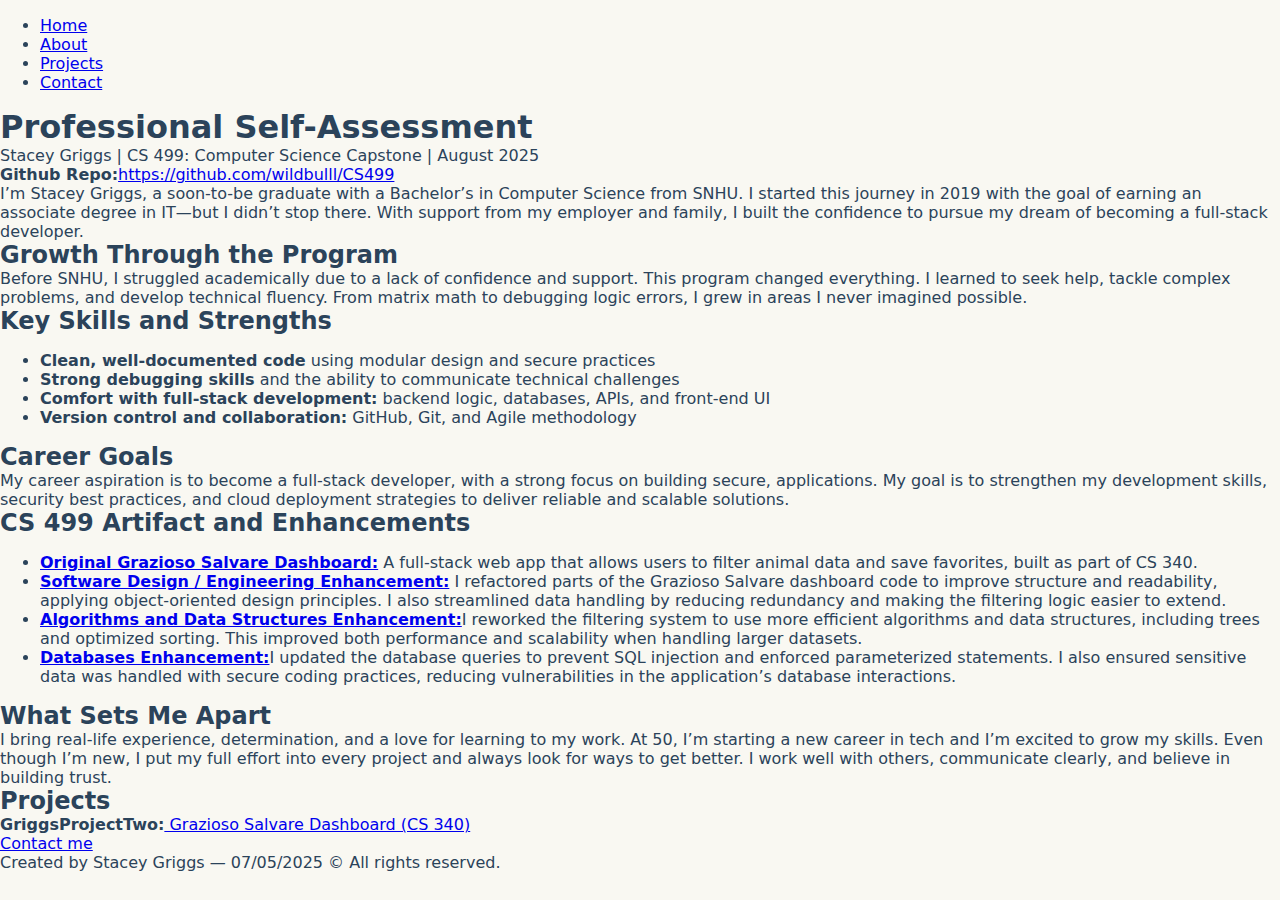
<file: about.html>
<!DOCTYPE html>
<html lang="en">
<head>
    <meta charset="UTF-8">
    <meta name="viewport" content="width=device-width, initial-scale=1.0">
    <title>About</title>
    <link rel="stylesheet" href="styles.css">
</head>
<body>
    <div id="nav-placeholder"></div>

    <script>
      fetch("nav.html")
        .then(response => response.text())
        .then(data => {
          document.getElementById("nav-placeholder").innerHTML = data;
        });
    </script>

    <header class="center-header">
        <h1>Professional Self-Assessment</h1>
        <p>Stacey Griggs | CS 499: Computer Science Capstone | August 2025</p>
        <p><strong>Github Repo:</strong><a href="https://github.com/wildbulll/CS499/tree/main" target="_blank" rel="noopener noreferrer">https://github.com/wildbulll/CS499</a></p>
    </header>
    
  <div class="main-content-area">
    <div class="portfolio-text-content">

      <section>
        <p>I’m Stacey Griggs, a soon-to-be graduate with a Bachelor’s in Computer Science from SNHU. 
          I started this journey in 2019 with the goal of earning an associate degree in IT—but I didn’t stop there. 
          With support from my employer and family, I built the confidence to pursue my dream of becoming a 
          full-stack developer.
        </p>
      </section>

      <section>
        <h2>Growth Through the Program</h2>
        <p>Before SNHU, I struggled academically due to a lack of confidence and support. This program changed everything. 
          I learned to seek help, tackle complex problems, and develop technical fluency. From matrix math to debugging 
          logic errors, I grew in areas I never imagined possible.
        </p>

        <h2>Key Skills and Strengths</h2>
        <ul>
          <li><strong>Clean, well-documented code</strong> using modular design and secure practices</li>
          <li><strong>Strong debugging skills</strong> and the ability to communicate technical challenges</li>
          <li><strong>Comfort with full-stack development:</strong> backend logic, databases, APIs, and front-end UI</li>
          <li><strong>Version control and collaboration:</strong> GitHub, Git, and Agile methodology</li>
        </ul>

        <h2>Career Goals</h2>
        <p>
          My career aspiration is to become a full-stack developer, with a strong focus on building secure, applications. 
          My goal is to strengthen my development skills, security best practices, and cloud deployment strategies to
          deliver reliable and scalable solutions.
        </p>
      </section>

      <section>
        <h2>CS 499 Artifact and Enhancements</h2>
        <ul>
          <li><strong><a href="https://github.com/wildbulll/CS340" target="_blank" rel="noopener noreferrer">Original Grazioso Salvare Dashboard:</a></strong> A 
              full-stack web app that allows users to filter animal data and save favorites, built as part of CS 340.</li>
          <li><strong><a href="sde.enhancement.html" target="_blank" rel="noopener noreferrer">Software Design / Engineering Enhancement:</a></strong> I refactored 
              parts of the Grazioso Salvare dashboard code to improve structure and readability, applying object-oriented 
              design principles. I also streamlined data handling by reducing redundancy and making the filtering logic 
              easier to extend.</li>
          <li><strong><a href="ads.enhancement.html" target="_blank" rel="noopener noreferrer">Algorithms and Data Structures Enhancement:</a></strong>I reworked 
              the filtering system to use more efficient algorithms and data structures, including trees and optimized 
              sorting. This improved both performance and scalability when handling larger datasets.</li>
          <li><strong><a href="db.enhancement.html" target="_blank" rel="noopener noreferrer">Databases Enhancement:</a></strong>I updated the database 
              queries to prevent SQL injection and enforced parameterized statements. I also ensured sensitive data was 
              handled with secure coding practices, reducing vulnerabilities in the application’s database interactions.</li>
        </ul>

      </section>

      <section>
        <h2>What Sets Me Apart</h2>
        <p>
          I bring real-life experience, determination, and a love for learning to my work. 
          At 50, I’m starting a new career in tech and I’m excited to grow my skills. 
            Even though I’m new, I put my full effort into every project and always look for ways to get better. 
            I work well with others, communicate clearly, and believe in building trust. 
        </p>
      </section>

      <section>
        <h2>Projects</h2>
        <strong>GriggsProjectTwo:</strong><a href="https://github.com/wildbulll/CS340" target="_blank" rel="noopener noreferrer"> Grazioso Salvare Dashboard (CS 340)</a>
      </section>
      <div class="container-center-link">
          <a class="github-link" href="contact.html" target="_blank">Contact me</a>
      </div>
    </div>
  </div>

  <footer>
    <p>Created by Stacey Griggs — 07/05/2025 &copy; All rights reserved.</p>
  </footer>

</body>
</html>
</file>
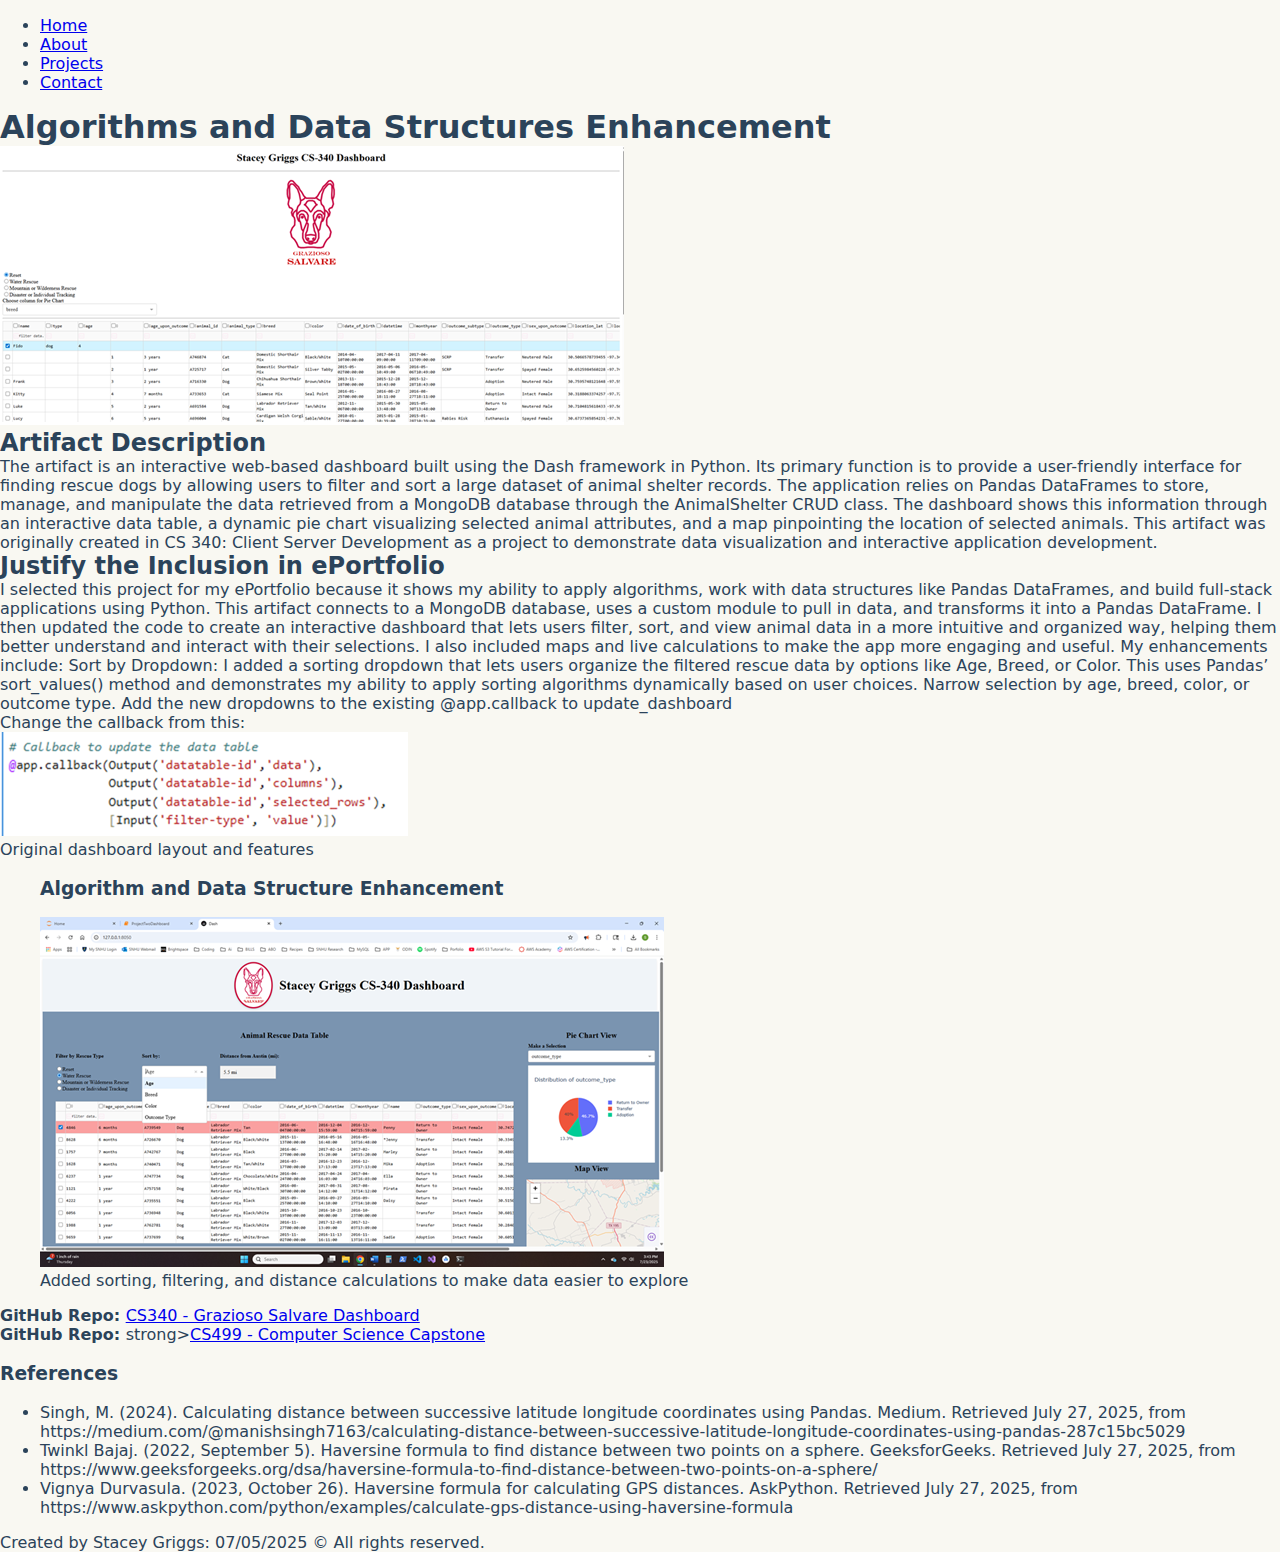
<file: ads.enhancement.html>
<!DOCTYPE html>
<html lang="en">
<head>
  <meta charset="UTF-8">
  <title>Algorithms and Data Structures Enhancement</title>
  <link rel="stylesheet" href="styles.css"> 
</head>
<body>

  <div id="nav-placeholder"></div>

  <script>
    fetch("nav.html")
      .then(response => response.text())
      .then(data => {
        document.getElementById("nav-placeholder").innerHTML = data;
      });
  </script>

  <header class="center-header">
    <h1>Algorithms and Data Structures Enhancement</h1>
  </header>

  <main class="main-content-area">
    <section>
      <img src="assets/images/originalDashboard.png" alt="Original Grasioso Salvare Dashboard">
      <h2>Artifact Description</h2>
      <p>
        The artifact is an interactive web-based dashboard built using the Dash framework in Python. Its primary function 
        is to provide a user-friendly interface for finding rescue dogs by allowing users to filter and sort a large dataset
        of animal shelter records. The application relies on Pandas DataFrames to store, manage, and manipulate the data 
        retrieved from a MongoDB database through the AnimalShelter CRUD class. The dashboard shows this information through
        an interactive data table, a dynamic pie chart visualizing selected animal attributes, and a map pinpointing the 
        location of selected animals. This artifact was originally created in CS 340: Client Server Development as a project
        to demonstrate data visualization and interactive application development.
      </p>
    </section>
    <section>
      <h2>Justify the Inclusion in ePortfolio</h2>
      <p>
        I selected this project for my ePortfolio because it shows my ability to apply algorithms, work with data structures
        like Pandas DataFrames, and build full-stack applications using Python. This artifact connects to a MongoDB database,
        uses a custom module to pull in data, and transforms it into a Pandas DataFrame. I then updated the code to create an
        interactive dashboard that lets users filter, sort, and view animal data in a more intuitive and organized way, 
        helping them better understand and interact with their selections. I also included maps and live calculations to 
        make the app more engaging and useful.
        My enhancements include:
        Sort by Dropdown: I added a sorting dropdown that lets users organize the filtered rescue data by options like Age,
        Breed, or Color. This uses Pandas’ sort_values() method and demonstrates my ability to apply sorting algorithms 
        dynamically based on user choices.
        Narrow selection by age, breed, color, or outcome type. Add the new dropdowns to the existing @app.callback to
        update_dashboard
      </p>
      <p>
        Change the callback from this:<br>
          <img src="assets/images/callback1.png" alt="callback screenshot><br>
        To this for filtering options sort-by dropdown:<br>
          <img src="assets/images/callback2.png" alt="callback screenshot><br>
        Added new parameters to update_dashboard<br>
          <img src="assets/images/callback3.png" alt="callback screenshot><br>
        Geographic Distance Calculation with the Haversine Formula: I built a “Distance from Austin (mi)” feature
        that calculates how far each selected animal is from Austin using the Haversine formula. This adds real-world
        value by combining math with location data to make the dashboard more informative and interactive. 
        Using derived_virtual_data from the data table, I retrieve the current filtered data dynamically, which lets
        me calculate distances based on the user’s active selection. This shows my skill in applying a geometric 
        algorithm while handling numerical data like location_lat and location_long, providing users with real-time,
        meaningful information based on their selection.<br>
        Create a callback to calculate distance from Austin:<br>  
            <img src="assets/images/callback4.png" alt="callback screenshot><br>
        Pie Chart Selection: <br>
          <img src="assets/images/piechart1.png" alt="piechart screenshot><br>
        I also refined the pie chart options to include only the most relevant columns, 
        instead of allowing users to choose from every column in the dataset. I did this because some columns, 
        like latitude and longitude, do not make sense to visualize in a pie chart. By limiting the options to 
        meaningful categories like animal type, breed, or outcome_type, I made the chart easier to understand 
        giving better insight for the user.<br>
      </p>   
    </section>
    <section>
      <h2>Outcomes Achieved in this Milestone</h2>
      <p>
        I believe I have met the course outcomes I planned in Module One. By adding features like dynamic sorting, 
        multi-criteria filtering, and the distance calculator using the Haversine formula, I demonstrated my ability 
        to apply algorithms and work with data structures like Pandas DataFrames to solve practical problems. These 
        enhancements also show my skills in building interactive and user-friendly applications. My outcome-coverage
        plans remain the same, and I will continue to focus on strengthening my understanding of algorithms, data 
        handling, and software design throughout this project.
        Reflect on the Process of Enhancing and Modifying the Artifact
        Working on improving this interactive dashboard taught me a lot about algorithms, data handling, and building
        web apps. One big thing I learned was how easy it is to work with data using Pandas DataFrames. They make 
        handling, filtering, and sorting large amounts of data simple and fast. I learned that Pandas’ built-in methods
        that are designed to handle large amounts of data quickly, instead of using slower step-by-step loops.
        Deciding what to focus on for my enhancements was also a challenge. I picked features like filtering, sorting,
        and the distance calculator because they were important for making the dashboard more useful and interactive.
        This project is teaching me that working with data structures and algorithms is a big part of computer science.
        I see the importance of these skills when it comes to solving real problems using the data. These concepts are
        used in nearly every area of tech whether it is software development, data analysis, or system design, so learning
        how to apply them now will be valuable in many future roles.
        I also learned how to use the Haversine formula. I needed to find a function to calculate distance that worked
        with  Python. Then I needed to run it a couple of times to debug it to make sure it worked with all selections.
        This helped me see why it is important to understand the math behind an algorithm to make sure it works right.        
    </p>
    </section>
    <section>
      <h2>Code Comparison - Algorithm and Data Structures</h2>
    
      <figure>
        <h3>Original Dashboard</h3>
        <img src="assets/images/originalDashboard.png" alt="Original Grasioso Salvare Dashboard">
        <figcaption>Original dashboard layout and features</figcaption>
      </figure>
    
      
      <figure>
        <h3>Algorithm and Data Structure Enhancement</h3>
        <img src="assets/images/adsDashboard.png" alt="Algorithms and Data Structures Enhancement Dashboard">
        <figcaption>Added sorting, filtering, and distance calculations to make data easier to explore</figcaption>
      </figure>
    </section>

    <section>
      <p>
        <strong>GitHub Repo: </strong> <a href="https://github.com/wildbulll/CS340.git" target="_blank">CS340 - Grazioso Salvare Dashboard</a><br>
        <strong>GitHub Repo: </strong>strong><a href="https://wildbulll.github.io/CS499/" target="_blank" rel="noopener noreferrer">CS499 - Computer Science Capstone</a>
      </p>
    </section>
    <section>
      <h3>References</h3>
      <ul>
        <li>Singh, M. (2024). Calculating distance between successive latitude longitude coordinates using Pandas. Medium. Retrieved July 27, 2025, from https://medium.com/@manishsingh7163/calculating-distance-between-successive-latitude-longitude-coordinates-using-pandas-287c15bc5029</li>
        <li>Twinkl Bajaj. (2022, September 5). Haversine formula to find distance between two points on a sphere. GeeksforGeeks. Retrieved July 27, 2025, from https://www.geeksforgeeks.org/dsa/haversine-formula-to-find-distance-between-two-points-on-a-sphere/</li>
        <li>Vignya Durvasula. (2023, October 26). Haversine formula for calculating GPS distances. AskPython. Retrieved July 27, 2025, from https://www.askpython.com/python/examples/calculate-gps-distance-using-haversine-formula</li>
      </ul>
    </section>
  </main>

  <footer>
    <p>Created by Stacey Griggs: 07/05/2025 &copy; All rights reserved.</p>
  </footer>

</body>
</html>
</file>
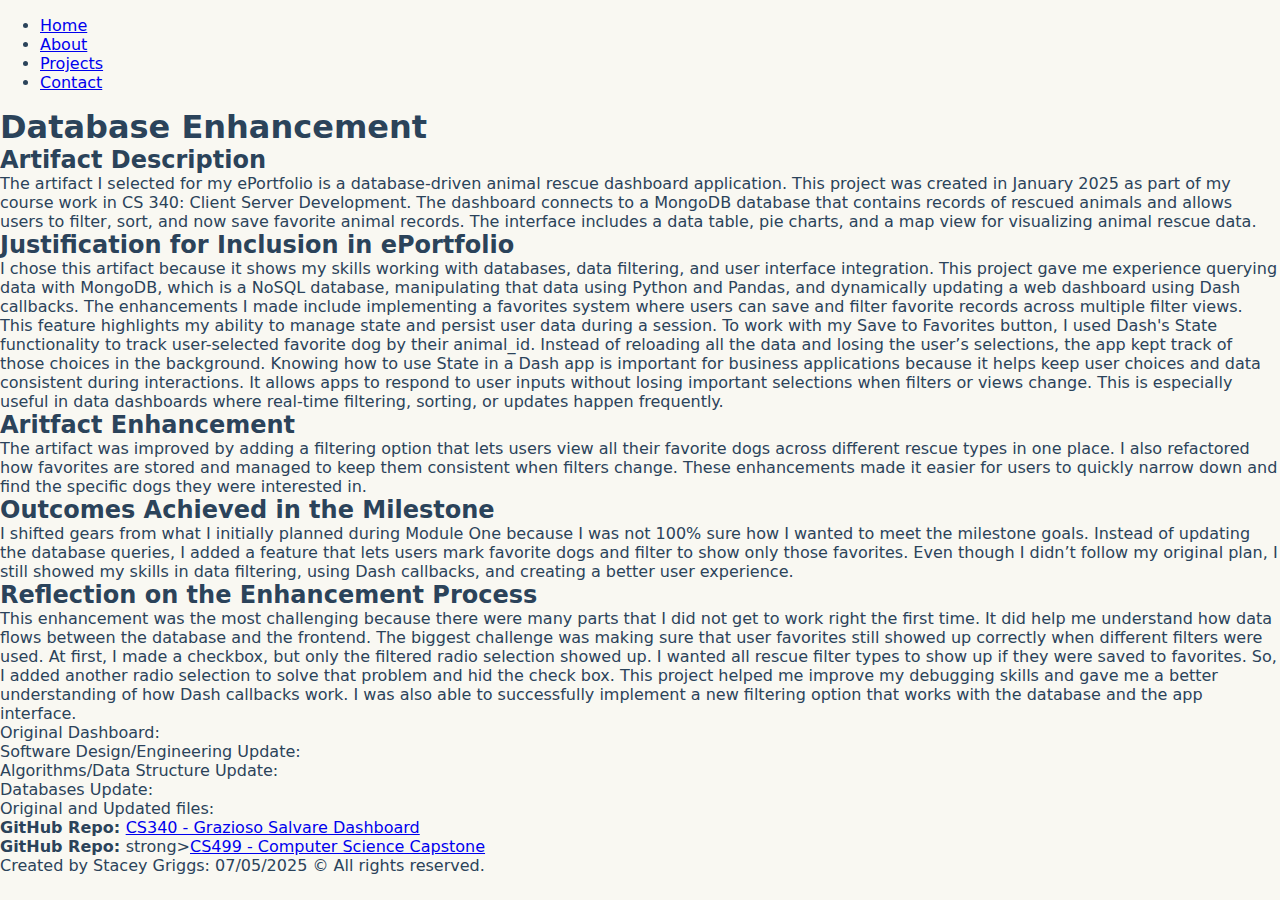
<file: db.enhancement.html>
<!DOCTYPE html>
<html lang="en">
<head>
  <meta charset="UTF-8">
  <title>Database Enhancement</title>
  <link rel="stylesheet" href="styles.css"> 
</head>
<body>

  <div id="nav-placeholder"></div>

  <script>
    fetch("nav.html")
      .then(response => response.text())
      .then(data => {
        document.getElementById("nav-placeholder").innerHTML = data;
      });
  </script>

  <header class="center-header">
    <h1>Database Enhancement</h1>
  </header>

  <main class="main-content-area">
    <section>
      <h2>Artifact Description</h2>
      <p>
        The artifact I selected for my ePortfolio is a database-driven animal rescue dashboard application. This 
        project was created in January 2025 as part of my course work in CS 340: Client Server Development. The 
        dashboard connects to a MongoDB database that contains records of rescued animals and allows users to filter,
        sort, and now save favorite animal records. The interface includes a data table, pie charts, and a map view 
        for visualizing animal rescue data.
      </p>
    </section>
    <section>
      <h2>Justification for Inclusion in ePortfolio</h2>
      <p>
        I chose this artifact because it shows my skills working with databases, data filtering, and user interface 
        integration. This project gave me experience querying data with MongoDB, which is a NoSQL database, manipulating 
        that data using Python and Pandas, and dynamically updating a web dashboard using Dash callbacks. The enhancements I
        made include implementing a favorites system where users can save and filter favorite records across multiple filter
        views. This feature highlights my ability to manage state and persist user data during a session.  
        To work with my Save to Favorites button, I used Dash's State functionality to track user-selected favorite dog 
        by their animal_id. Instead of reloading all the data and losing the user’s selections, the app kept track of 
        those choices in the background. Knowing how to use State in a Dash app is important for business applications 
        because it helps keep user choices and data consistent during interactions. It allows apps to respond to user 
        inputs without losing important selections when filters or views change. This is especially useful in data 
        dashboards where real-time filtering, sorting, or updates happen frequently.
      </p>
    </section>
    <section>
      <h2>Aritfact Enhancement</h2>
      <p>
        The artifact was improved by adding a filtering option that lets users view all their favorite dogs across 
        different rescue types in one place. I also refactored how favorites are stored and managed to keep them 
        consistent when filters change. These enhancements made it easier for users to quickly narrow down and find
        the specific dogs they were interested in.
      </p>
    </section>
    <section>
      <h2>Outcomes Achieved in the Milestone</h2>
      <p>
        I shifted gears from what I initially planned during Module One because I was not 100% sure how I wanted to
        meet the milestone goals. Instead of updating the database queries, I added a feature that lets users mark
        favorite dogs and filter to show only those favorites. Even though I didn’t follow my original plan, I still
        showed my skills in data filtering, using Dash callbacks, and creating a better user experience.
      </p>
    </section>
    <section>
      <h2>Reflection on the Enhancement Process</h2>
      <p>
        This enhancement was the most challenging because there were many parts that I did not get to work right
        the first time. It did help me understand how data flows between the database and the frontend. The biggest
        challenge was making sure that user favorites still showed up correctly when different filters were used.
        At first, I made a checkbox, but only the filtered radio selection showed up.  I wanted all rescue filter
        types to show up if they were saved to favorites. So, I added another radio selection to solve that problem 
        and hid the check box. This project helped me improve my debugging skills and gave me a better understanding
        of how Dash callbacks work. I was also able to successfully implement a new filtering option that works with
        the database and the app interface.
      </p>
    </section>
    <section>
      <p>
        Original Dashboard:<br>
        Software Design/Engineering Update:<br>
        Algorithms/Data Structure Update:<br>
        Databases Update:<br>
        Original and Updated files:<br>
      </p>
    </section>
    <section>
      <p>
        <strong>GitHub Repo: </strong> <a href="https://github.com/wildbulll/CS340.git" target="_blank">CS340 - Grazioso Salvare Dashboard</a><br>
        <strong>GitHub Repo: </strong>strong><a href="https://wildbulll.github.io/CS499/" target="_blank" rel="noopener noreferrer">CS499 - Computer Science Capstone</a>
      </p>
    </section>
  </main>

  <footer>
    <p>Created by Stacey Griggs: 07/05/2025 &copy; All rights reserved.</p>
  </footer>

</body>
</html>
</file>
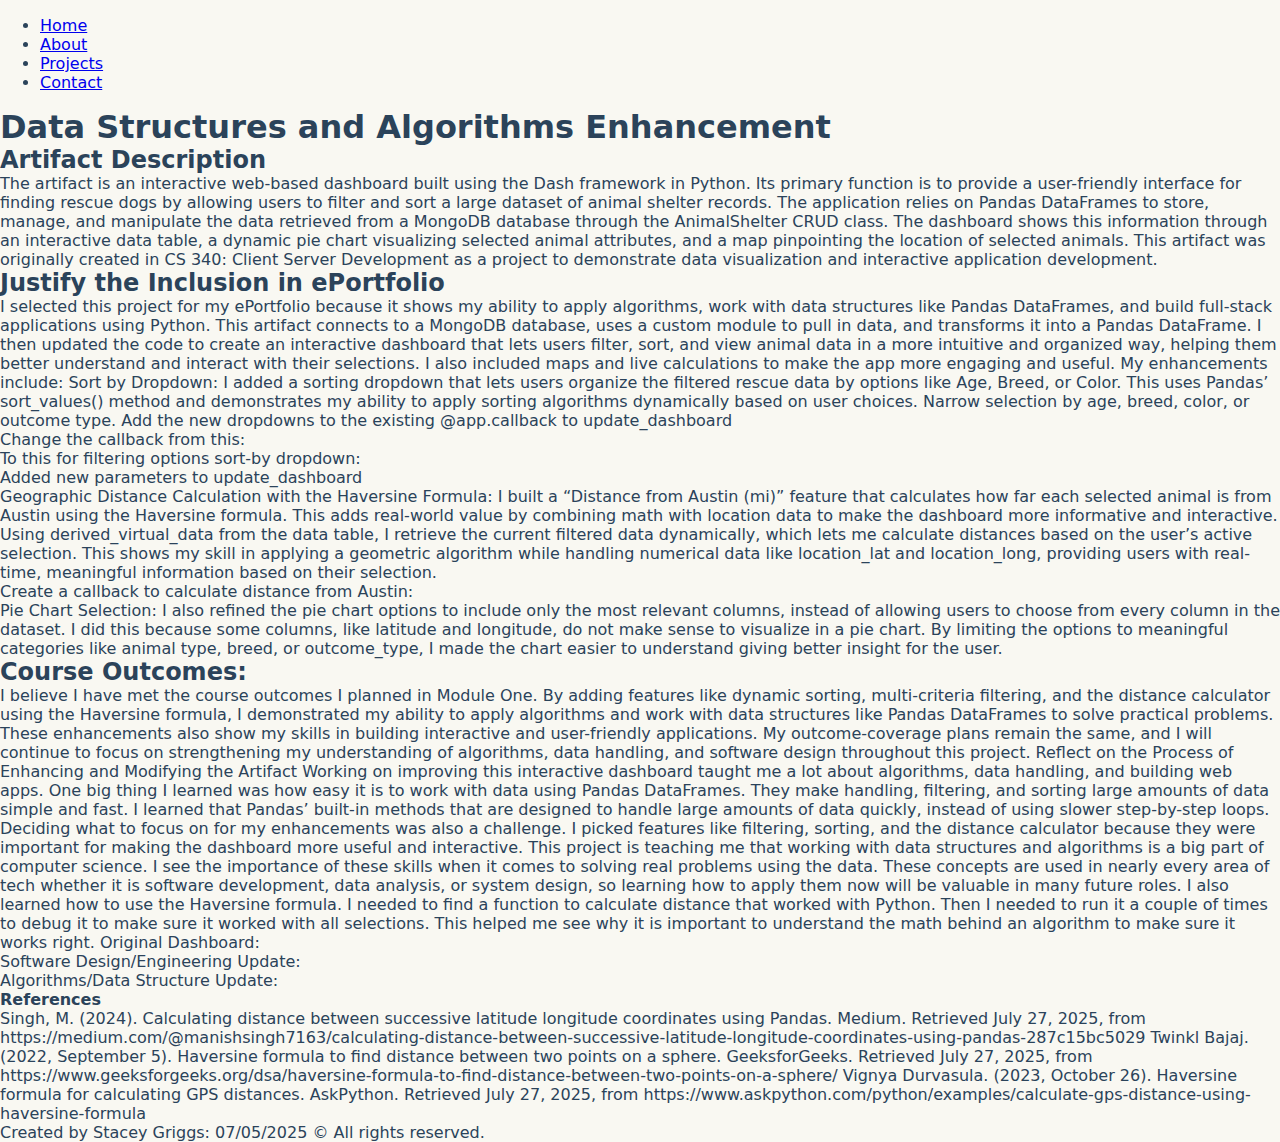
<file: dsa.enhancement.html>
<!DOCTYPE html>
<html lang="en">
<head>
  <meta charset="UTF-8">
  <title>Contact</title>
  <link rel="stylesheet" href="styles.css"> 
</head>
<body>

  <div id="nav-placeholder"></div>

  <script>
    fetch("nav.html")
      .then(response => response.text())
      .then(data => {
        document.getElementById("nav-placeholder").innerHTML = data;
      });
  </script>

  <header class="center-header">
    <h1>Data Structures and Algorithms Enhancement</h1>
  </header>

  <main class="main-content-area">
    <section>
      <h2>Artifact Description</h2>
      <p>
        The artifact is an interactive web-based dashboard built using the Dash framework in Python. Its primary function 
        is to provide a user-friendly interface for finding rescue dogs by allowing users to filter and sort a large dataset
        of animal shelter records. The application relies on Pandas DataFrames to store, manage, and manipulate the data 
        retrieved from a MongoDB database through the AnimalShelter CRUD class. The dashboard shows this information through
        an interactive data table, a dynamic pie chart visualizing selected animal attributes, and a map pinpointing the 
        location of selected animals. This artifact was originally created in CS 340: Client Server Development as a project
        to demonstrate data visualization and interactive application development.
      </p>
    </section>
    <section>
      <h2>Justify the Inclusion in ePortfolio</h2>
      <p>
        I selected this project for my ePortfolio because it shows my ability to apply algorithms, work with data structures
        like Pandas DataFrames, and build full-stack applications using Python. This artifact connects to a MongoDB database,
        uses a custom module to pull in data, and transforms it into a Pandas DataFrame. I then updated the code to create an
        interactive dashboard that lets users filter, sort, and view animal data in a more intuitive and organized way, 
        helping them better understand and interact with their selections. I also included maps and live calculations to 
        make the app more engaging and useful.
        My enhancements include:
        Sort by Dropdown: I added a sorting dropdown that lets users organize the filtered rescue data by options like Age,
        Breed, or Color. This uses Pandas’ sort_values() method and demonstrates my ability to apply sorting algorithms 
        dynamically based on user choices.
        Narrow selection by age, breed, color, or outcome type. Add the new dropdowns to the existing @app.callback to
        update_dashboard
      </p>
      <p>
        Change the callback from this:<br>         
        To this for filtering options sort-by dropdown:<br>
        Added new parameters to update_dashboard<br>        
        Geographic Distance Calculation with the Haversine Formula: I built a “Distance from Austin (mi)” feature
        that calculates how far each selected animal is from Austin using the Haversine formula. This adds real-world
        value by combining math with location data to make the dashboard more informative and interactive. 
        Using derived_virtual_data from the data table, I retrieve the current filtered data dynamically, which lets
        me calculate distances based on the user’s active selection. This shows my skill in applying a geometric 
        algorithm while handling numerical data like location_lat and location_long, providing users with real-time,
        meaningful information based on their selection.<br>
        Create a callback to calculate distance from Austin:<br>         
        Pie Chart Selection: I also refined the pie chart options to include only the most relevant columns, 
        instead of allowing users to choose from every column in the dataset. I did this because some columns, 
        like latitude and longitude, do not make sense to visualize in a pie chart. By limiting the options to 
        meaningful categories like animal type, breed, or outcome_type, I made the chart easier to understand 
        giving better insight for the user.<br>
      </p>   
    </section>
    <section>
      <h2>Course Outcomes:</h2>
      <p>
        I believe I have met the course outcomes I planned in Module One. By adding features like dynamic sorting, 
        multi-criteria filtering, and the distance calculator using the Haversine formula, I demonstrated my ability 
        to apply algorithms and work with data structures like Pandas DataFrames to solve practical problems. These 
        enhancements also show my skills in building interactive and user-friendly applications. My outcome-coverage
        plans remain the same, and I will continue to focus on strengthening my understanding of algorithms, data 
        handling, and software design throughout this project.
        Reflect on the Process of Enhancing and Modifying the Artifact
        Working on improving this interactive dashboard taught me a lot about algorithms, data handling, and building
        web apps. One big thing I learned was how easy it is to work with data using Pandas DataFrames. They make 
        handling, filtering, and sorting large amounts of data simple and fast. I learned that Pandas’ built-in methods
        that are designed to handle large amounts of data quickly, instead of using slower step-by-step loops.
        Deciding what to focus on for my enhancements was also a challenge. I picked features like filtering, sorting,
        and the distance calculator because they were important for making the dashboard more useful and interactive.
        This project is teaching me that working with data structures and algorithms is a big part of computer science.
        I see the importance of these skills when it comes to solving real problems using the data. These concepts are
        used in nearly every area of tech whether it is software development, data analysis, or system design, so learning
        how to apply them now will be valuable in many future roles.
        I also learned how to use the Haversine formula. I needed to find a function to calculate distance that worked
        with  Python. Then I needed to run it a couple of times to debug it to make sure it worked with all selections.
        This helped me see why it is important to understand the math behind an algorithm to make sure it works right.        
        
        Original Dashboard:<br>
        Software Design/Engineering Update:<br>   
        Algorithms/Data Structure Update:</br>
    </p>
    </section>
    <section>
      <strong>References</strong>
      <p>
        Singh, M. (2024). Calculating distance between successive latitude longitude coordinates using Pandas. Medium. Retrieved July 27, 2025, from https://medium.com/@manishsingh7163/calculating-distance-between-successive-latitude-longitude-coordinates-using-pandas-287c15bc5029
        Twinkl Bajaj. (2022, September 5). Haversine formula to find distance between two points on a sphere. GeeksforGeeks. Retrieved July 27, 2025, from https://www.geeksforgeeks.org/dsa/haversine-formula-to-find-distance-between-two-points-on-a-sphere/
        Vignya Durvasula. (2023, October 26). Haversine formula for calculating GPS distances. AskPython. Retrieved July 27, 2025, from https://www.askpython.com/python/examples/calculate-gps-distance-using-haversine-formula
      </p>
    </section>
  </main>

  <footer>
    <p>Created by Stacey Griggs: 07/05/2025 &copy; All rights reserved.</p>
  </footer>

</body>
</html>
</file>
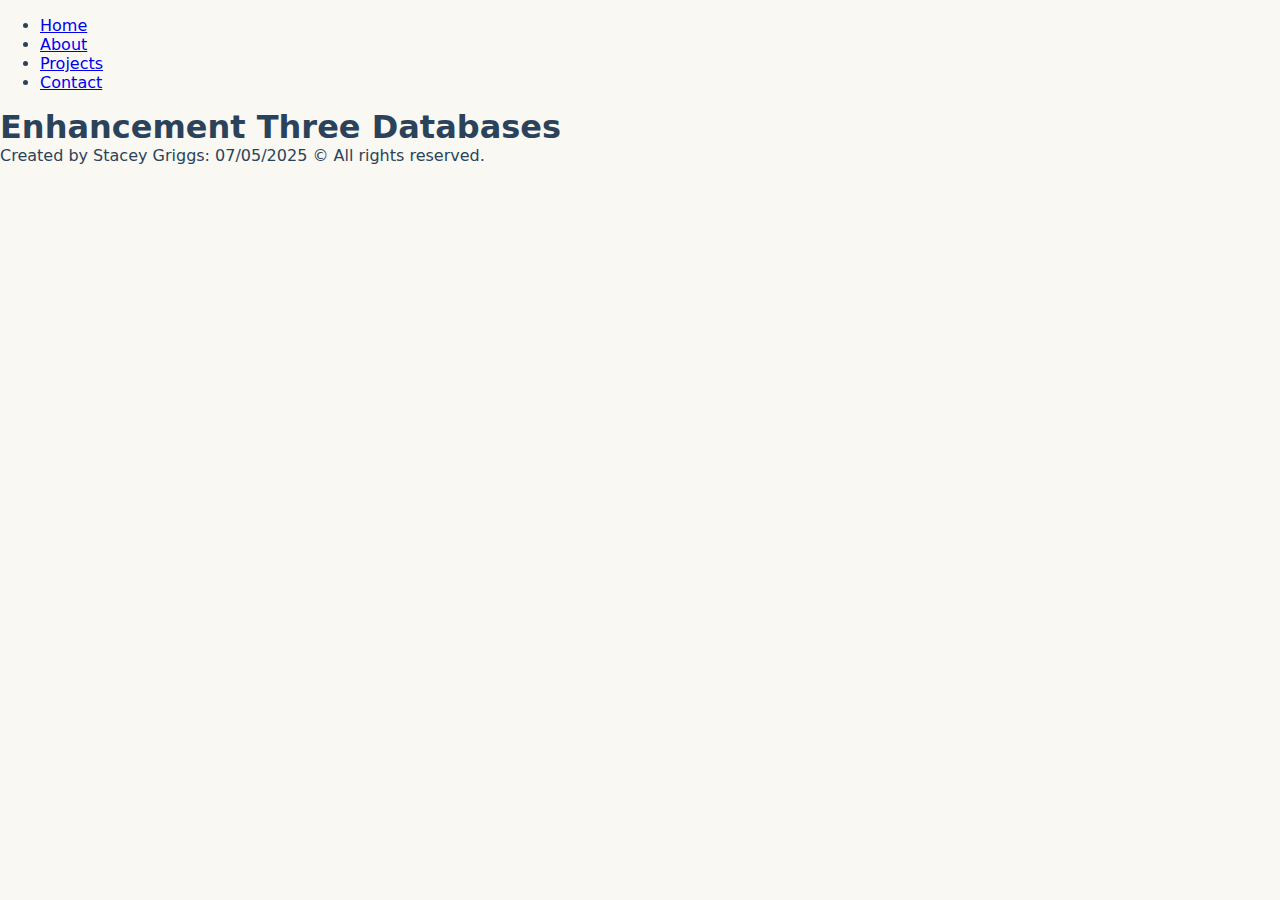
<file: enhancement.one.html>
<!DOCTYPE html>
<html lang="en">
<head>
  <meta charset="UTF-8">
  <title>Contact</title>
  <link rel="stylesheet" href="styles.css"> 
</head>
<body>

  <div id="nav-placeholder"></div>

  <script>
    fetch("nav.html")
      .then(response => response.text())
      .then(data => {
        document.getElementById("nav-placeholder").innerHTML = data;
      });
  </script>

  <header class="center-header">
    <h1>Enhancement Three Databases</h1>
  </header>


  <footer>
    <p>Created by Stacey Griggs: 07/05/2025 &copy; All rights reserved.</p>
  </footer>

</body>
</html>
</file>
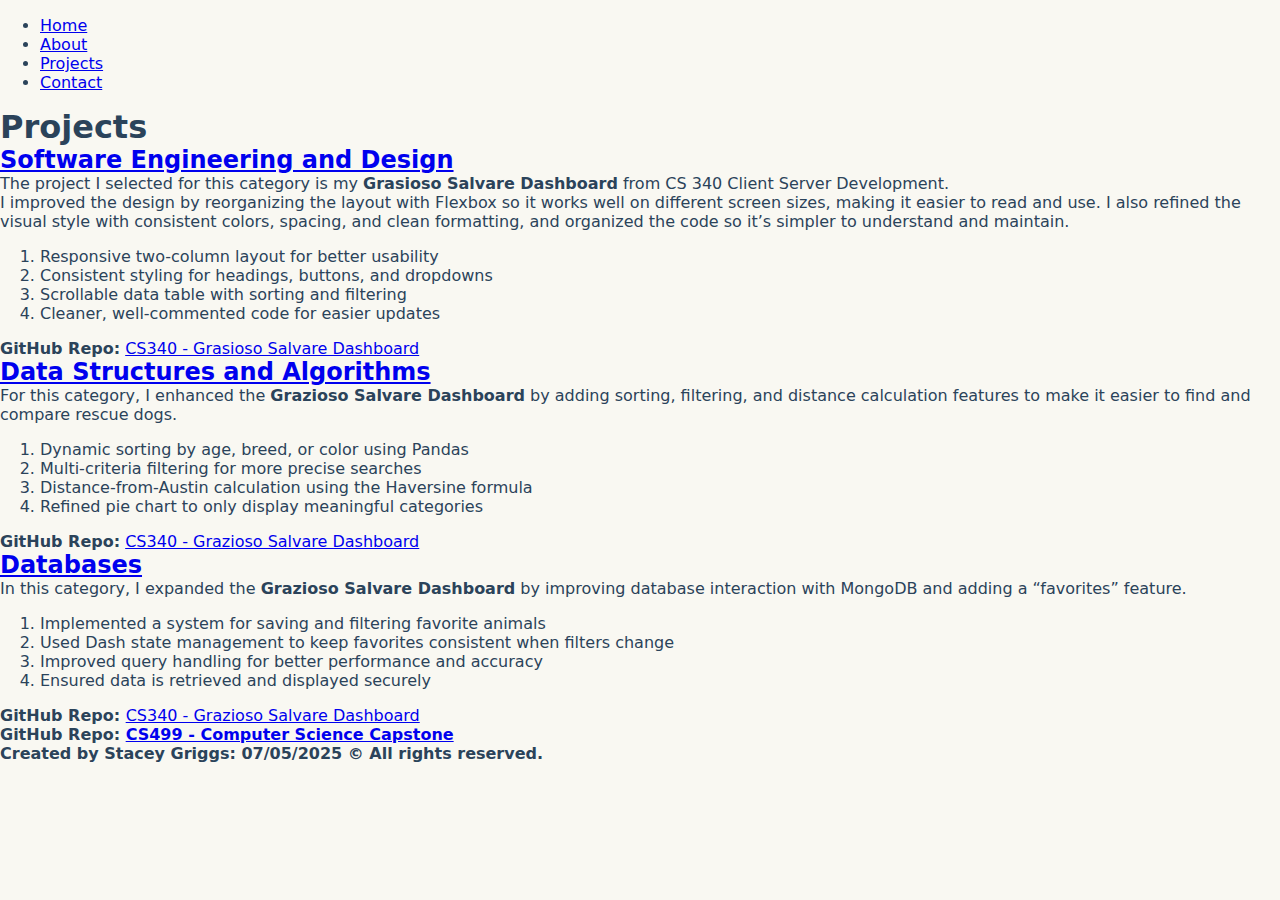
<file: projects.original.html>
<!DOCTYPE html>
<html lang="en">
<head>
  <meta charset="UTF-8">
  <title>Projects</title>
  <link rel="stylesheet" href="styles.css"> 
</head>
<body>

  <div id="nav-placeholder"></div>

  <script>
    fetch("nav.html")
      .then(response => response.text())
      .then(data => {
        document.getElementById("nav-placeholder").innerHTML = data;
      });
  </script>

  <header class="center-header">
      <h1>Projects</h1>
  </header>

  <main class="main-content-area">
    <div class="portfolio-text-content left-align">   
       <section>
          <h2><a href="sde.enhancement.html">Software Engineering and Design</a></h2>
          <p>
            The project I selected for this category is my <strong>Grasioso Salvare Dashboard</strong> from CS 340 
            Client Server Development. 
          </p>
          <p>
            I improved the design by reorganizing the layout with Flexbox so it works well on different screen
            sizes, making it easier to read and use. I also refined the visual style with consistent colors, 
            spacing, and clean formatting, and organized the code so it’s simpler to understand and maintain.
          </p>
          <ol>
            <li>Responsive two-column layout for better usability</li>
            <li>Consistent styling for headings, buttons, and dropdowns</li>
            <li>Scrollable data table with sorting and filtering</li>
            <li>Cleaner, well-commented code for easier updates</li>
          </ol>
          <p><strong>GitHub Repo:</strong> <a href="https://github.com/wildbulll/CS340.git" target="_blank">CS340 - Grasioso Salvare Dashboard</a></p>
        </section>

        <section>
          <h2><a href="dsa.enhancement.html">Data Structures and Algorithms</a></h2>
          <p>
            For this category, I enhanced the <strong>Grazioso Salvare Dashboard</strong> by adding sorting, filtering, 
            and distance calculation features to make it easier to find and compare rescue dogs.
          </p>
          <ol>
            <li>Dynamic sorting by age, breed, or color using Pandas</li>
            <li>Multi-criteria filtering for more precise searches</li>
            <li>Distance-from-Austin calculation using the Haversine formula</li>
            <li>Refined pie chart to only display meaningful categories</li>
          </ol>
          <p><strong>GitHub Repo:</strong> <a href="https://github.com/wildbulll/CS340.git" target="_blank">CS340 - Grazioso Salvare Dashboard</a></p>
        </section>

        <section>
          <h2><a href="db.enhancement.html">Databases</a></h2>
          <p>
            In this category, I expanded the <strong>Grazioso Salvare Dashboard</strong> by improving database
            interaction with MongoDB and adding a “favorites” feature.
          </p>
          <ol>
            <li>Implemented a system for saving and filtering favorite animals</li>
            <li>Used Dash state management to keep favorites consistent when filters change</li>
            <li>Improved query handling for better performance and accuracy</li>
            <li>Ensured data is retrieved and displayed securely</li>
          </ol>
        </section>
      <section>
      <p>
        <strong>GitHub Repo: </strong> <a href="https://github.com/wildbulll/CS340.git" target="_blank">CS340 - Grazioso Salvare Dashboard</a><br>
        <strong>GitHub Repo: <strong><a href="https://wildbulll.github.io/CS499/" target="_blank" rel="noopener noreferrer">CS499 - Computer Science Capstone</a>
      </p>
    </section>
    </div>
  </main>

  <footer>
    <p>Created by Stacey Griggs: 07/05/2025 &copy; All rights reserved.</p>
  </footer>

</body>
</html>
</file>
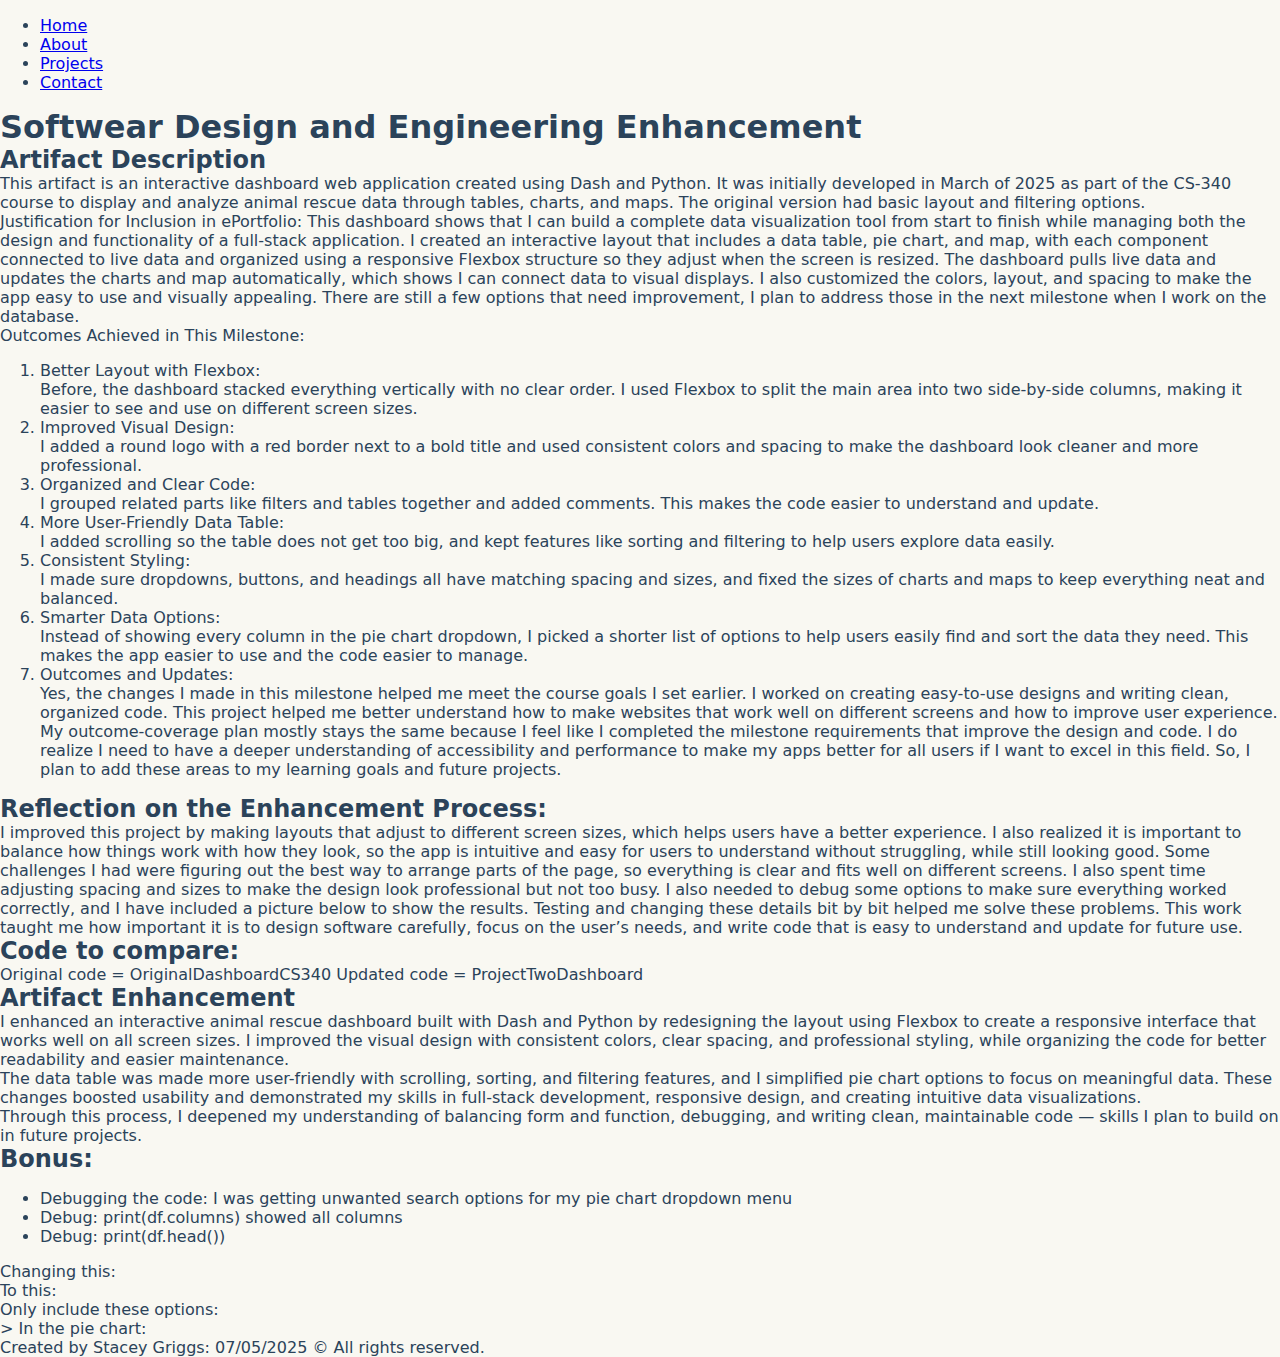
<file: sde.enhancement.html>
<!DOCTYPE html>
<html lang="en">
<head>
  <meta charset="UTF-8">
  <title>Software Design and Enginering Enhancement</title>
  <link rel="stylesheet" href="styles.css"> 
</head>
<body>

  <div id="nav-placeholder"></div>

  <script>
    fetch("nav.html")
      .then(response => response.text())
      .then(data => {
        document.getElementById("nav-placeholder").innerHTML = data;
      });
  </script>

  <header class="center-header">
    <h1>Softwear Design and Engineering Enhancement</h1>
  </header>

  <main class="main-content-area">
    <section>
      <h2>Artifact Description</h2>
      <p>
        This artifact is an interactive dashboard web application created using Dash and Python. 
        It was initially developed in March of 2025 as part of the CS-340 course to display and analyze animal 
        rescue data through tables, charts, and maps. The original version had basic layout and filtering options.
      </p>
    </section>

    <section>
      <p>
        Justification for Inclusion in ePortfolio:
        This dashboard shows that I can build a complete data visualization tool from start to finish 
        while managing both the design and functionality of a full-stack application. I created an interactive 
        layout that includes a data table, pie chart, and map, with each component connected to live data and 
        organized using a responsive Flexbox structure so they adjust when the screen is resized. The dashboard 
        pulls live data and updates the charts and map automatically, which shows I can connect data to visual 
        displays. I also customized the colors, layout, and spacing to make the app easy to use and visually 
        appealing. There are still a few options that need improvement, I plan to address those in the next 
        milestone when I work on the database. 
      </p>
    </section>
    
    <section>
      <p>
        Outcomes Achieved in This Milestone:
        <ol>
          <li>Better Layout with Flexbox:</li>
          <p>
            Before, the dashboard stacked everything vertically with no clear order. I used Flexbox to split
            the main area into two side-by-side columns, making it easier to see and use on different screen sizes.
          </p>
          <li>Improved Visual Design:</li>
          <p>
            I added a round logo with a red border next to a bold title and used consistent colors and spacing 
            to make the dashboard look cleaner and more professional.
          </p>
          <li>Organized and Clear Code:</li>
          <p>
            I grouped related parts like filters and tables together and added comments. This makes the code easier to 
            understand and update.
          </p>
          <li>More User-Friendly Data Table:</li>
          <p>
            I added scrolling so the table does not get too big, and kept features like sorting and filtering to help
            users explore data easily. 
          </p>
          <li>Consistent Styling:</li>
          <p>
            I made sure dropdowns, buttons, and headings all have matching spacing and sizes, and fixed the sizes 
            of charts and maps to keep everything neat and balanced.
          </p>
          <li>Smarter Data Options:</li>
          <p>
            Instead of showing every column in the pie chart dropdown, I picked a shorter list of options to help users 
            easily find and sort the data they need. This makes the app easier to use and the code easier to manage.
          </p>
          <li>Outcomes and Updates:</li>
          <p>
            Yes, the changes I made in this milestone helped me meet the course goals I set earlier. I worked on 
            creating easy-to-use designs and writing clean, organized code. This project helped me better understand 
            how to make websites that work well on different screens and how to improve user experience. My 
            outcome-coverage plan mostly stays the same because I feel like I completed the milestone requirements 
            that improve the design and code.  I do realize I need to have a deeper understanding of accessibility 
            and performance to make my apps better for all users if I want to excel in this field. So, I plan to add 
            these areas to my learning goals and future projects.
          </p>
        </ol>
    </section>
    <section>
        <h2>Reflection on the Enhancement Process:</h2>
            <p>
              I improved this project by making layouts that adjust to different screen sizes, which helps
              users have a better experience. I also realized it is important to balance how things work with
              how they look, so the app is intuitive and easy for users to understand without struggling, while
              still looking good. Some challenges I had were figuring out the best way to arrange parts of the page,
              so everything is clear and fits well on different screens. I also spent time adjusting spacing and sizes
              to make the design look professional but not too busy. I also needed to debug some options to make sure
              everything worked correctly, and I have included a picture below to show the results. Testing and changing
              these details bit by bit helped me solve these problems. This work taught me how important it is to design
              software carefully, focus on the user’s needs, and write code that is easy to understand and update for 
              future use.
            </p>
    </section>
    <section>
      <h2>Code to compare:</h2>
        <p>
          Original code = OriginalDashboardCS340
          Updated code = ProjectTwoDashboard
        </p>
    </section>

    <section>      
      <h2>Artifact Enhancement</h2>
      <p>
        I enhanced an interactive animal rescue dashboard built with Dash and Python by redesigning the layout 
        using Flexbox to create a responsive interface that works well on all screen sizes. 
        I improved the visual design with consistent colors, clear spacing, and professional styling, while 
        organizing the code for better readability and easier maintenance.  
      </p>
      <p>
        The data table was made more user-friendly with scrolling, sorting, and filtering features, 
        and I simplified pie chart options to focus on meaningful data. These changes boosted usability 
        and demonstrated my skills in full-stack development, responsive design, and creating intuitive 
        data visualizations.
      </p>
      <p>
        Through this process, I deepened my understanding of balancing form and function, debugging, 
        and writing clean, maintainable code — skills I plan to build on in future projects.
      </p>
    </section>

    <section>  
        <h2>Bonus:</h2>
        <p>
          <ul>
            <li>Debugging the code: I was getting unwanted search options for my pie chart dropdown menu  
            <li>Debug: print(df.columns) showed all columns
            <li>Debug: print(df.head())</li>
          </ul>
        </p>
         <p>Changing this: </br>
         
        To this:</br>
         
        Only include these options:</br>>
         
        In the pie chart:
        </p>
    </section>
        
  </main>      


  <footer>
    <p>Created by Stacey Griggs: 07/05/2025 &copy; All rights reserved.</p>
  </footer>

</body>
</html>
</file>
<file: styles.css>
/* Reset some browser defaults */
body, h1, h2, p, a, li {
    margin: 0;
    padding: 0;
    box-sizing: border-box;
}

/* Body Styling */
body {
    font-family: 'Inter', system-ui, sans-serif;
    background: #F9F8F2; 
    background-size: cover;
    display: flex;
    flex-direction: column;
    min-height: 100vh;
    color: #2B435A;
}

/* Navigation Bar Styling */
.navbar {
    background: #2B435A;
    display: flex;
    justify-content: center;
    gap: 2.5rem;
    padding: 1rem 0;
}

/* Style the navbar */
.navbar-list,
.navbar-list li {
    list-style: none;
    display: flex;
    gap: 2.0rem;
    margin: 0;
    padding: 0;
}

.navbar-link {
    color: #fff;
    text-decoration: none;
    padding: 0.5rem 1rem;
    border-radius: 6px;
    transition: background 0.2s;
}

.navbar-link:hover {
    background: #f0f0f0;
    color: #2B435A;
    font-weight: 600;
    text-decoration: none;
}

/* Header container image + text */
.profile-header-inline {
    display: flex;
    align-items: center;
    justify-content: center;
    gap: 1.5rem;
    margin: 2.5rem auto 1rem auto;
    flex-wrap: wrap;
    max-width:700px;
    width: 90%;
}

/* Name Styling */
.name-container {
    flex-shrink: 0;
    display: flex;
    align-items: ceter;
    
.profile-name {
    font-size: 3rem;
    color: #2B435A;
    font-weight: 700;
    font-family: 'Inter', system-ui, sans-serif;
    letter-spacing: 0.05em;
    border-left: 4px solid #305078;  /* vertical colored bar to left for style */
    padding-left: 1rem;
}

/* Image Styling */
.profile-image-container {
    flex-shrink: 0;
}
.profile-image {
    width: 200px;
    height: 200px;
    border-radius: 50%;
    object-fit: cover;
    border: 4px solid #305078;
    box-shadow: 0 4px 8px rgba(0, 0, 0, 0.2);
}


    

/* Text styling inside inline-header */
.inline-header h1 {
    margin: 0;
    color: #2B435A;
    font-size: rem;
    white-space: nowrap;
    text-align: left;   
}

/* Main Content Area */
.main-content-area {
    flex: 1;
    max-width: 1000px;
    width: 100%;
    margin: 0.5rem auto 0 auto;
    display: flex;
    flex-direction: column;
    align-items: flex-start;
    background: #fff;
    border-radius: 8px;
    box-shadow: 0 6px 12px rgba(0, 0, 0, 0.08);
    padding: 1rem;
    gap: 1rem;
}

/* Portfolio Text Content Styling */
.portfolio-text-content {
    flex: 1;
    text-align: left;
    min-width: 0;
    display: flex;
    flex-direction: column;
    justify-content: flex-start;
}

/* Header Styling */
h1, h2 {
    color: #2B435A;
    margin-bottom: 0.25rem;
}

/* Paragraph and List Styling */
p, ol {
    color: #8A8E75;
    line-height: 1.6;
    margin-bottom: 1rem;
}

/* Link Styling */
a {
    color: #59705B;
    text-decoration: none;
    transition: text-decoration 0.3s ease;
}

a:hover {
    text-decoration: underline;
}

/* GitHub Link Styling */
.github-link {
    display: inline-block;
    background: #f0f0f0;
    color: #305078;
    font-weight: 600;
    padding: 0.5em 1em;
    border-radius: 8px;
    box-shadow: 0 2px 6px rgba(0,0,0,0.07);
    transition: background 0.2s;
    text-decoration: none;
}
.github-link:hover {
    background: #576B86;
    color: #e0e0e0;
}

/* Footer Styling */
footer {
    background: #BBBE97;
    color: #f0f0f0 !important;
    padding: 1.25rem 1rem;
    font-size: 0.9rem;
    text-align: left;
    width: 100%;
    margin-top: auto;
    box-sizing: border-box;
    position: relative;
    left: 0;
}
footer p {
    color: #2B435A;
    margin: 0;
}

/* Video Styling */
.video-container {
    position: relative;
    padding-bottom: 56.25%;
    height: 0;
    overflow: hidden;
    max-width: 100%;
}
.video-container iframe {
    position: absolute;
    top: 0;
    left: 0;
    width: 100%;
    height: 100%;
}

/* List Styling */
ul {
    list-style: none;
    padding-left: 0;
}

.main-content-area ul {
    margin-left: 1.5rem;
    padding-left: 1rem;
    color: #8A8E75;
    line-height: 1.6;
}

.main-content-area li {
    margin-bottom: 0.5rem;
}

.container-center-link {
    display: flex;
    justify-content: center;
    margin-top: 2rem;
}

.center-header {
    margin-top: 30px;
    width: 100%;
    text-align: center;
}

ol {
    margin-left: 20px;  
    padding-left: 20px;
}

@media (max-width: 700px) {
    .main-content-area {
        flex-direction: column;
        align-items: center;
    }

    .navbar {
        flex-direction: column;
        align-items: center;
        gap: 1rem;
        padding: 1rem;
    }

    .navbar-list {
        flex-direction: column;
        gap: 1rem;
        align-items: center;
    }
    
    .profile-header-inline {
        flex-direction: column;
        gap: 1rem;
        text-align: center;
    }

    .inline-header h1 {
        white-space: normal; 
    }
    
    .profile-image-container {
        display: flex;
        justify-content: left;
        width: 100%;
    }
}
</file>
